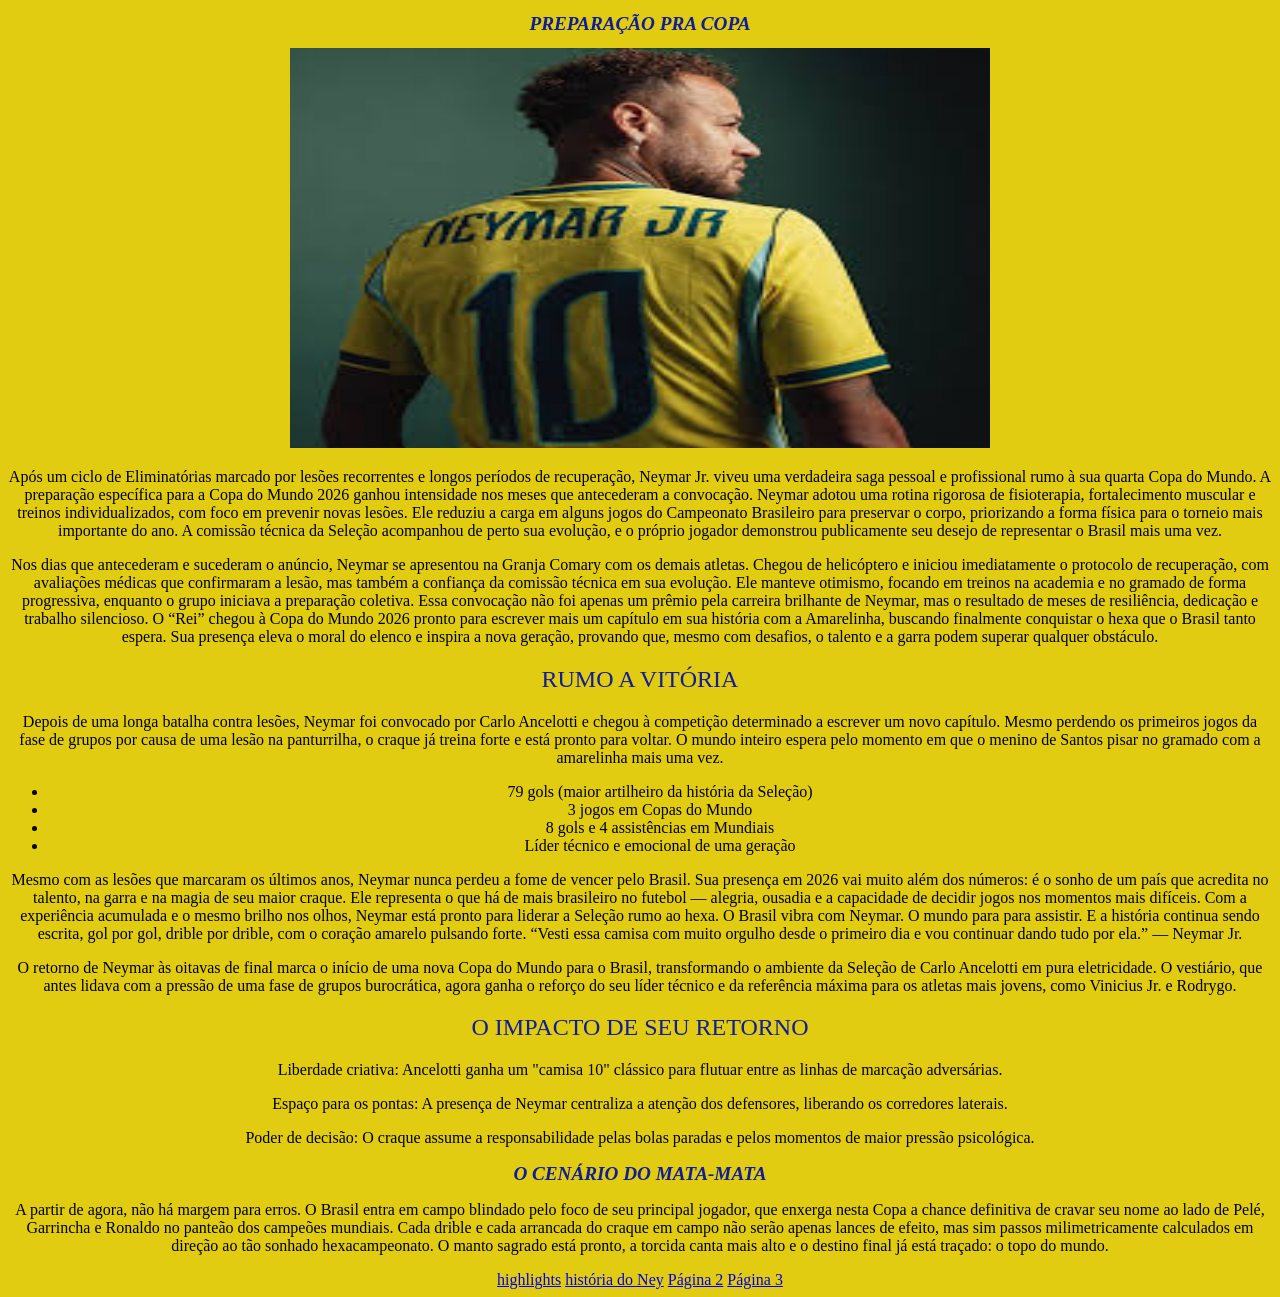
<file: index.html>
<!DOCTYPE html>
<html lang="en">
<head>
    <meta charset="UTF-8">
    <meta name="viewport" content="width=device-width, initial-scale=1.0">
    <title>NEYMAR HEXA</title>
    <link rel="stylesheet" href="style.css">
</head>
<body>

    <h1>PREPARAÇÃO PRA COPA</h1>
    <img class="Neymar"src="download (4).jpg"width="700" height="400">
    <p>Após um ciclo de Eliminatórias marcado por lesões recorrentes e longos períodos de recuperação, Neymar Jr. viveu uma verdadeira saga pessoal e profissional rumo à sua quarta Copa do Mundo.
        A preparação específica para a Copa do Mundo 2026 ganhou intensidade nos meses que antecederam a convocação. Neymar adotou uma rotina rigorosa de fisioterapia, fortalecimento muscular e treinos individualizados, com foco em prevenir novas lesões. 
        Ele reduziu a carga em alguns jogos do Campeonato Brasileiro para preservar o corpo, priorizando a forma física para o torneio mais importante do ano. A comissão técnica da Seleção acompanhou de perto sua evolução, e o próprio jogador demonstrou publicamente seu desejo de representar o Brasil mais uma vez.</p>
    <p>Nos dias que antecederam e sucederam o anúncio, Neymar se apresentou na Granja Comary com os demais atletas. Chegou de helicóptero e iniciou imediatamente o protocolo de recuperação, com avaliações médicas que confirmaram a lesão, mas também a confiança da comissão técnica em sua evolução. Ele manteve otimismo, focando em treinos na academia e no gramado de forma progressiva, enquanto o grupo iniciava a preparação coletiva.
        Essa convocação não foi apenas um prêmio pela carreira brilhante de Neymar, mas o resultado de meses de resiliência, dedicação e trabalho silencioso. O “Rei” chegou à Copa do Mundo 2026 pronto para escrever mais um capítulo em sua história com a Amarelinha, buscando finalmente conquistar o hexa que o Brasil tanto espera. Sua presença eleva o moral do elenco e inspira a nova geração, provando que, mesmo com desafios, o talento e a garra podem superar qualquer obstáculo.</p>
    <h2>RUMO A VITÓRIA </h2>
    <p>Depois de uma longa batalha contra lesões, Neymar foi convocado por Carlo Ancelotti e chegou à competição determinado a escrever um novo capítulo. Mesmo perdendo os primeiros jogos da fase de grupos por causa de uma lesão na panturrilha, o craque já treina forte e está pronto para voltar. O mundo inteiro espera pelo momento em que o menino de Santos pisar no gramado com a amarelinha mais uma vez.</p>
<ul>
    <li>79 gols (maior artilheiro da história da Seleção)</li>
    <li>3 jogos em Copas do Mundo</li>
    <li>8 gols e 4 assistências em Mundiais</li>
    <li>Líder técnico e emocional de uma geração</li>
</ul>
<p>Mesmo com as lesões que marcaram os últimos anos, Neymar nunca perdeu a fome de vencer pelo Brasil. Sua presença em 2026 vai muito além dos números: é o sonho de um país que acredita no talento, na garra e na magia de seu maior craque.
Ele representa o que há de mais brasileiro no futebol — alegria, ousadia e a capacidade de decidir jogos nos momentos mais difíceis. Com a experiência acumulada e o mesmo brilho nos olhos, Neymar está pronto para liderar a Seleção rumo ao hexa.
O Brasil vibra com Neymar. O mundo para para assistir. E a história continua sendo escrita, gol por gol, drible por drible, com o coração amarelo pulsando forte.
“Vesti essa camisa com muito orgulho desde o primeiro dia e vou continuar dando tudo por ela.” — Neymar Jr.</p>
<p>O retorno de Neymar às oitavas de final marca o início de uma nova Copa do Mundo para o Brasil, transformando o ambiente da Seleção de Carlo Ancelotti em pura eletricidade. O vestiário, que antes lidava com a pressão de uma fase de grupos burocrática, agora ganha o reforço do seu líder técnico e da referência máxima para os atletas mais jovens, como Vinicius Jr. e Rodrygo.</p>
<h2>O IMPACTO DE SEU RETORNO</h2>
<p>Liberdade criativa: Ancelotti ganha um "camisa 10" clássico para flutuar entre as linhas de marcação adversárias.</p>
<p>Espaço para os pontas: A presença de Neymar centraliza a atenção dos defensores, liberando os corredores laterais.</p>
<p>Poder de decisão: O craque assume a responsabilidade pelas bolas paradas e pelos momentos de maior pressão psicológica.</p>
<h1>O CENÁRIO DO MATA-MATA</h1>
<p>A partir de agora, não há margem para erros. O Brasil entra em campo blindado pelo foco de seu principal jogador, que enxerga nesta Copa a chance definitiva de cravar seu nome ao lado de Pelé, Garrincha e Ronaldo no panteão dos campeões mundiais. Cada drible e cada arrancada do craque em campo não serão apenas lances de efeito, mas sim passos milimetricamente calculados em direção ao tão sonhado hexacampeonato. O manto sagrado está pronto, a torcida canta mais alto e o destino final já está traçado: o topo do mundo.</p>

<a href="https://www.youtube.com/watch?v=K2csY1cMpfA">highlights</a>
    <a href="https://www.youtube.com/watch?v=1xl7YThk-e8">história do Ney</a>
    <a href="2.html">Página 2</a>
    <a href="3.html">Página 3</a>
</body>
</html>
</file>
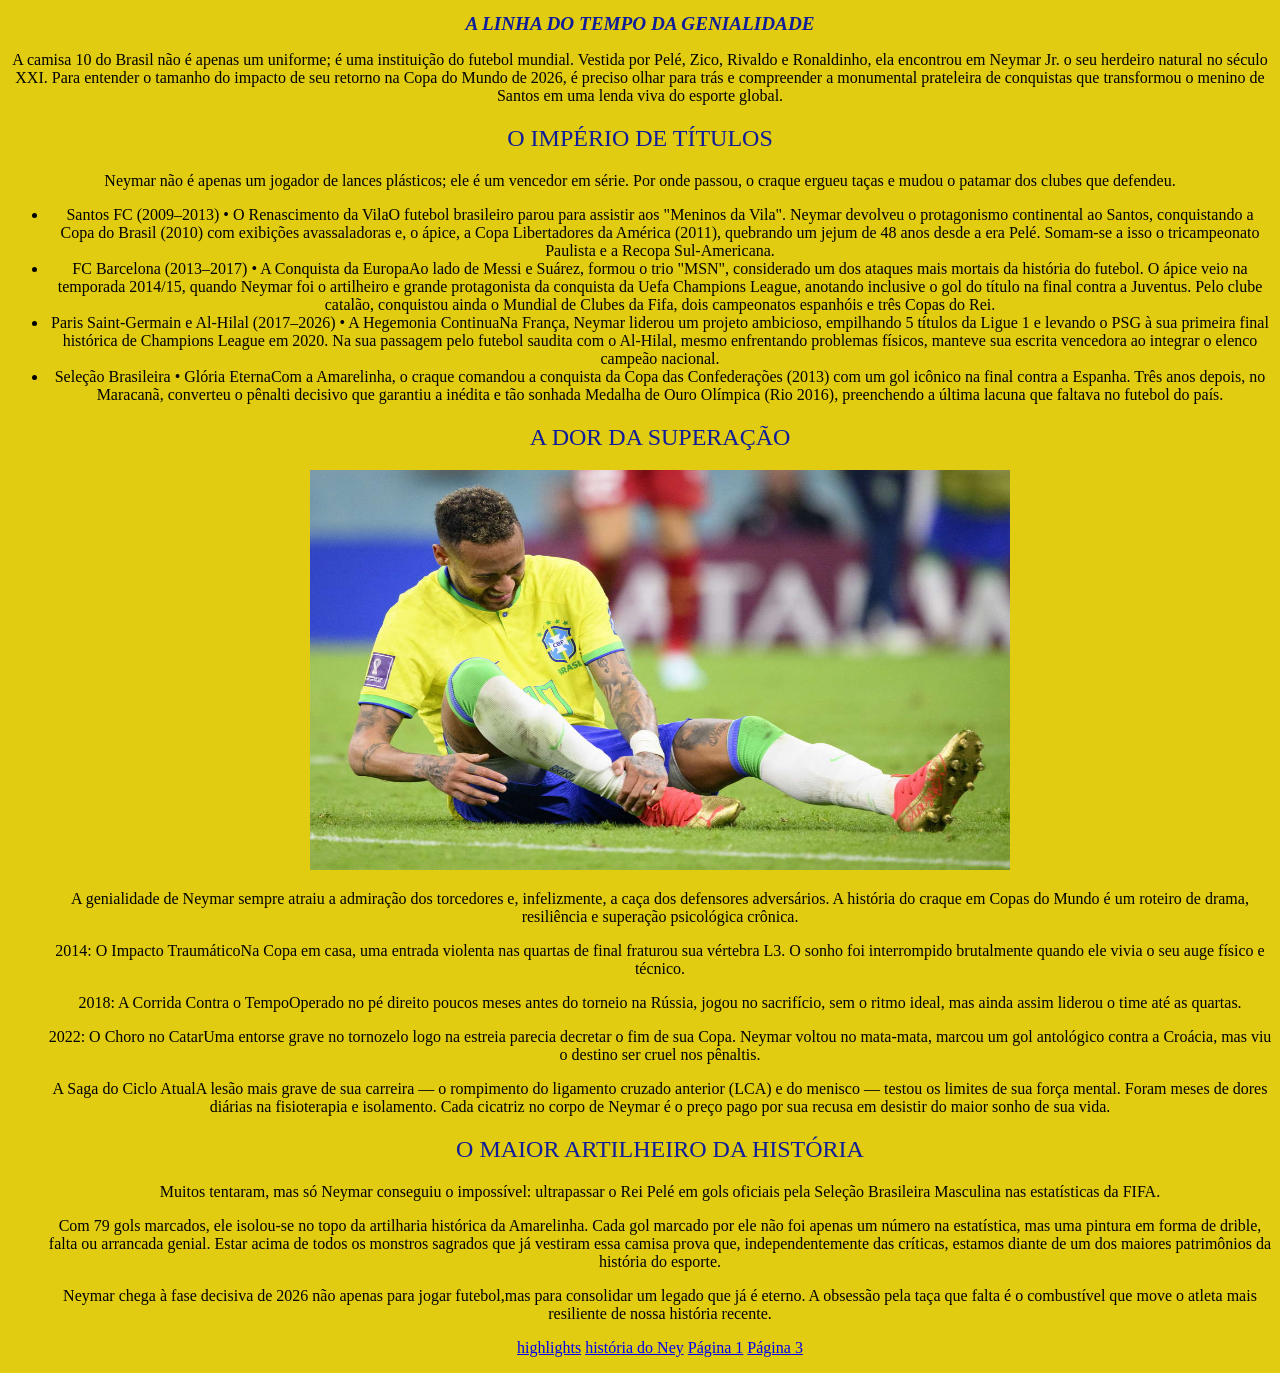
<file: 2.html>
<!DOCTYPE html>
<html lang="en">
<head>
    <meta charset="UTF-8">
    <meta name="viewport" content="width=device-width, initial-scale=1.0">
    <title>NEYMAR HEXA</title>
    <link rel="stylesheet" href="2.css">
</head>
<body>
<h1>A LINHA DO TEMPO DA GENIALIDADE</h1>
<p>A camisa 10 do Brasil não é apenas um uniforme; é uma instituição do futebol mundial. Vestida por Pelé, Zico, Rivaldo e Ronaldinho, ela encontrou em Neymar Jr. o seu herdeiro natural no século XXI. Para entender o tamanho do impacto de seu retorno na Copa do Mundo de 2026, é preciso olhar para trás e compreender a monumental prateleira de conquistas que transformou o menino de Santos em uma lenda viva do esporte global.</p>
<h2>O IMPÉRIO DE TÍTULOS</h2>
<p>Neymar não é apenas um jogador de lances plásticos; ele é um vencedor em série. Por onde passou, o craque ergueu taças e mudou o patamar dos clubes que defendeu.</p>
<ul>
   <li>Santos FC (2009–2013) • O Renascimento da VilaO futebol brasileiro parou para assistir aos "Meninos da Vila". Neymar devolveu o protagonismo continental ao Santos, conquistando a Copa do Brasil (2010) com exibições avassaladoras e, o ápice, a Copa Libertadores da América (2011), quebrando um jejum de 48 anos desde a era Pelé. Somam-se a isso o tricampeonato Paulista e a Recopa Sul-Americana.</li>
   <li>FC Barcelona (2013–2017) • A Conquista da EuropaAo lado de Messi e Suárez, formou o trio "MSN", considerado um dos ataques mais mortais da história do futebol. O ápice veio na temporada 2014/15, quando Neymar foi o artilheiro e grande protagonista da conquista da Uefa Champions League, anotando inclusive o gol do título na final contra a Juventus. Pelo clube catalão, conquistou ainda o Mundial de Clubes da Fifa, dois campeonatos espanhóis e três Copas do Rei.</li>
   <li>Paris Saint-Germain e Al-Hilal (2017–2026) • A Hegemonia ContinuaNa França, Neymar liderou um projeto ambicioso, empilhando 5 títulos da Ligue 1 e levando o PSG à sua primeira final histórica de Champions League em 2020. Na sua passagem pelo futebol saudita com o Al-Hilal, mesmo enfrentando problemas físicos, manteve sua escrita vencedora ao integrar o elenco campeão nacional.</li>
   <li>Seleção Brasileira • Glória EternaCom a Amarelinha, o craque comandou a conquista da Copa das Confederações (2013) com um gol icônico na final contra a Espanha. Três anos depois, no Maracanã, converteu o pênalti decisivo que garantiu a inédita e tão sonhada Medalha de Ouro Olímpica (Rio 2016), preenchendo a última lacuna que faltava no futebol do país.</li>
<h2>A DOR DA SUPERAÇÃO</h2>
<img class="Neymar lesao"src="6380d308b32fc.jpeg"width="700" height="400">
<p>A genialidade de Neymar sempre atraiu a admiração dos torcedores e, infelizmente, a caça dos defensores adversários. A história do craque em Copas do Mundo é um roteiro de drama, resiliência e superação psicológica crônica.</p>
<p>2014: O Impacto TraumáticoNa Copa em casa, uma entrada violenta nas quartas de final fraturou sua vértebra L3. O sonho foi interrompido brutalmente quando ele vivia o seu auge físico e técnico.</p>
<p>2018: A Corrida Contra o TempoOperado no pé direito poucos meses antes do torneio na Rússia, jogou no sacrifício, sem o ritmo ideal, mas ainda assim liderou o time até as quartas.</p>
<p>2022: O Choro no CatarUma entorse grave no tornozelo logo na estreia parecia decretar o fim de sua Copa. Neymar voltou no mata-mata, marcou um gol antológico contra a Croácia, mas viu o destino ser cruel nos pênaltis.</p>
<p>A Saga do Ciclo AtualA lesão mais grave de sua carreira — o rompimento do ligamento cruzado anterior (LCA) e do menisco — testou os limites de sua força mental. Foram meses de dores diárias na fisioterapia e isolamento. Cada cicatriz no corpo de Neymar é o preço pago por sua recusa em desistir do maior sonho de sua vida.</p>
<h2>O MAIOR ARTILHEIRO DA HISTÓRIA</h2>
<p>Muitos tentaram, mas só Neymar conseguiu o impossível: ultrapassar o Rei Pelé em gols oficiais pela Seleção Brasileira Masculina nas estatísticas da FIFA.</p>
<p>Com 79 gols marcados, ele isolou-se no topo da artilharia histórica da Amarelinha. Cada gol marcado por ele não foi apenas um número na estatística, mas uma pintura em forma de drible, falta ou arrancada genial. Estar acima de todos os monstros sagrados que já vestiram essa camisa prova que, independentemente das críticas, estamos diante de um dos maiores patrimônios da história do esporte.</p>
<p>Neymar chega à fase decisiva de 2026 não apenas para jogar futebol,mas para consolidar um legado que já é eterno. A obsessão pela taça que falta é o combustível que move o atleta mais resiliente de nossa história recente.</p>

<a href="https://www.youtube.com/watch?v=K2csY1cMpfA">highlights</a>
    <a href="https://www.youtube.com/watch?v=1xl7YThk-e8">história do Ney</a>
    <a href="index.html">Página 1</a>
    <a href="3.html">Página 3</a>
</ul>
</body>
</html>
</file>
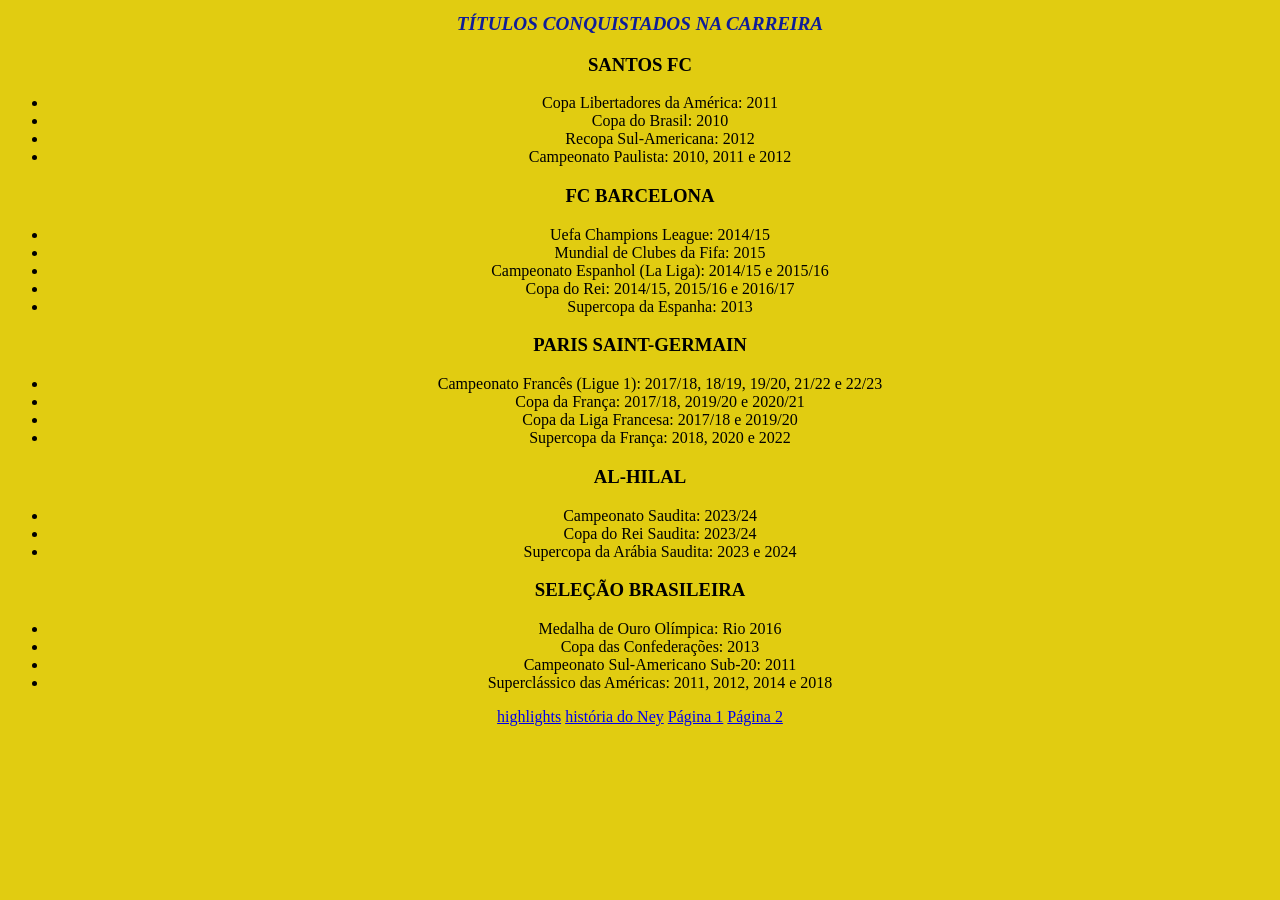
<file: 3.html>
<!DOCTYPE html>
<html lang="en">
<head>
    <meta charset="UTF-8">
    <meta name="viewport" content="width=device-width, initial-scale=1.0">
    <title>NEYMAR HEXA</title>
    <link rel="stylesheet" href="3.css">
</head>
<body>
<h1>TÍTULOS CONQUISTADOS NA CARREIRA</h1>
<h3><strong>SANTOS FC</strong></h3>
<ul>
    <li>Copa Libertadores da América: 2011</li>
    <li>Copa do Brasil: 2010</li>
    <li>Recopa Sul-Americana: 2012</li>
    <li>Campeonato Paulista: 2010, 2011 e 2012</li></ul>
 <h3><strong>FC BARCELONA</strong></h3>   
<ul>
    <li>Uefa Champions League: 2014/15</li>
    <li>Mundial de Clubes da Fifa: 2015</li>
    <li>Campeonato Espanhol (La Liga): 2014/15 e 2015/16</li>
    <li>Copa do Rei: 2014/15, 2015/16 e 2016/17</li>
    <li>Supercopa da Espanha: 2013</li></ul>
<h3><strong>PARIS SAINT-GERMAIN</strong></h3>
<ul>
    <li>Campeonato Francês (Ligue 1): 2017/18, 18/19, 19/20, 21/22 e 22/23</li>
    <li>Copa da França: 2017/18, 2019/20 e 2020/21</li>
    <li>Copa da Liga Francesa: 2017/18 e 2019/20</li>
    <li>Supercopa da França: 2018, 2020 e 2022</li>
</ul>
<h3><strong>AL-HILAL</strong></h3>
<ul>
    <li>Campeonato Saudita: 2023/24</li>
    <li>Copa do Rei Saudita: 2023/24</li>
    <li>Supercopa da Arábia Saudita: 2023 e 2024</li>
</ul>
<h3><strong>SELEÇÃO BRASILEIRA</strong></h3>
<UL>
    <li>Medalha de Ouro Olímpica: Rio 2016</li>
    <li>Copa das Confederações: 2013</li>
    <li>Campeonato Sul-Americano Sub-20: 2011</li>
    <li>Superclássico das Américas: 2011, 2012, 2014 e 2018</li>
</UL>

    <a href="https://www.youtube.com/watch?v=K2csY1cMpfA">highlights</a>
    <a href="https://www.youtube.com/watch?v=1xl7YThk-e8">história do Ney</a>
    <a href="index.html">Página 1</a>
    <a href="2.html">Página 2</a>
</body>
</html>
</file>
<file: style.css>
body{
 background-color: rgb(225, 204, 17);
 text-align: center;
}
h1 {
    font-style: italic;
    color: rgb(15, 29, 153);
    font-size: larger;
}
h2 {
    color: rgb(15, 29, 153);
    font-weight:200;
}
</file>
<file: 2.css>
body{
 background-color: rgb(225, 204, 17);
 text-align: center;
}
h1 {
    font-style: italic;
    color: rgb(15, 29, 153);
    font-size: larger;
}
h2 {
    color: rgb(15, 29, 153);
    font-weight:200;
}
</file>
<file: 3.css>
body{
 background-color: rgb(225, 204, 17);
 text-align: center;
}
h1 {
    font-style: italic;
    color: rgb(15, 29, 153);
    font-size: larger;
}
h2 {
    color: rgb(15, 29, 153);
    font-weight:200;
}
</file>
